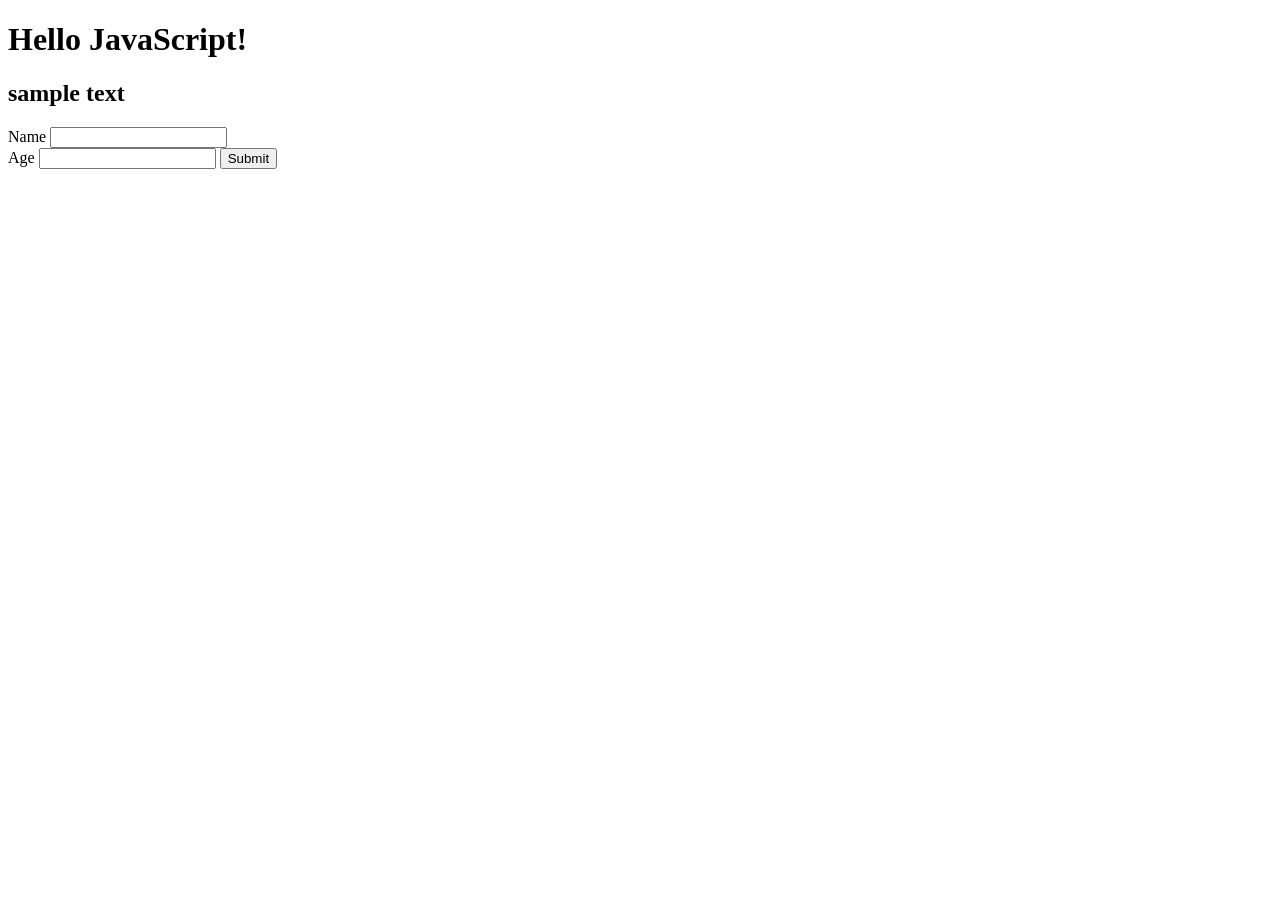
<file: firstJS.html>
<!DOCTYPE html>
<html lang="en">
<head>
    <meta charset="UTF-8">
    <title>My First JS App</title>
</head>
<body>
    <h1>Hello JavaScript!</h1>
    <h2 id="myH2"> sample text</h2>
    <form id="user-info-rorm">
    Name <input id="user-name">
    <br>
    Age <input id="user-age">
    <button id="submit-button"> Submit</button> 
    </form>



    <script src="events.js">
        // Your JavaScript goes here
        
    </script>
</body>
</html>
</file>
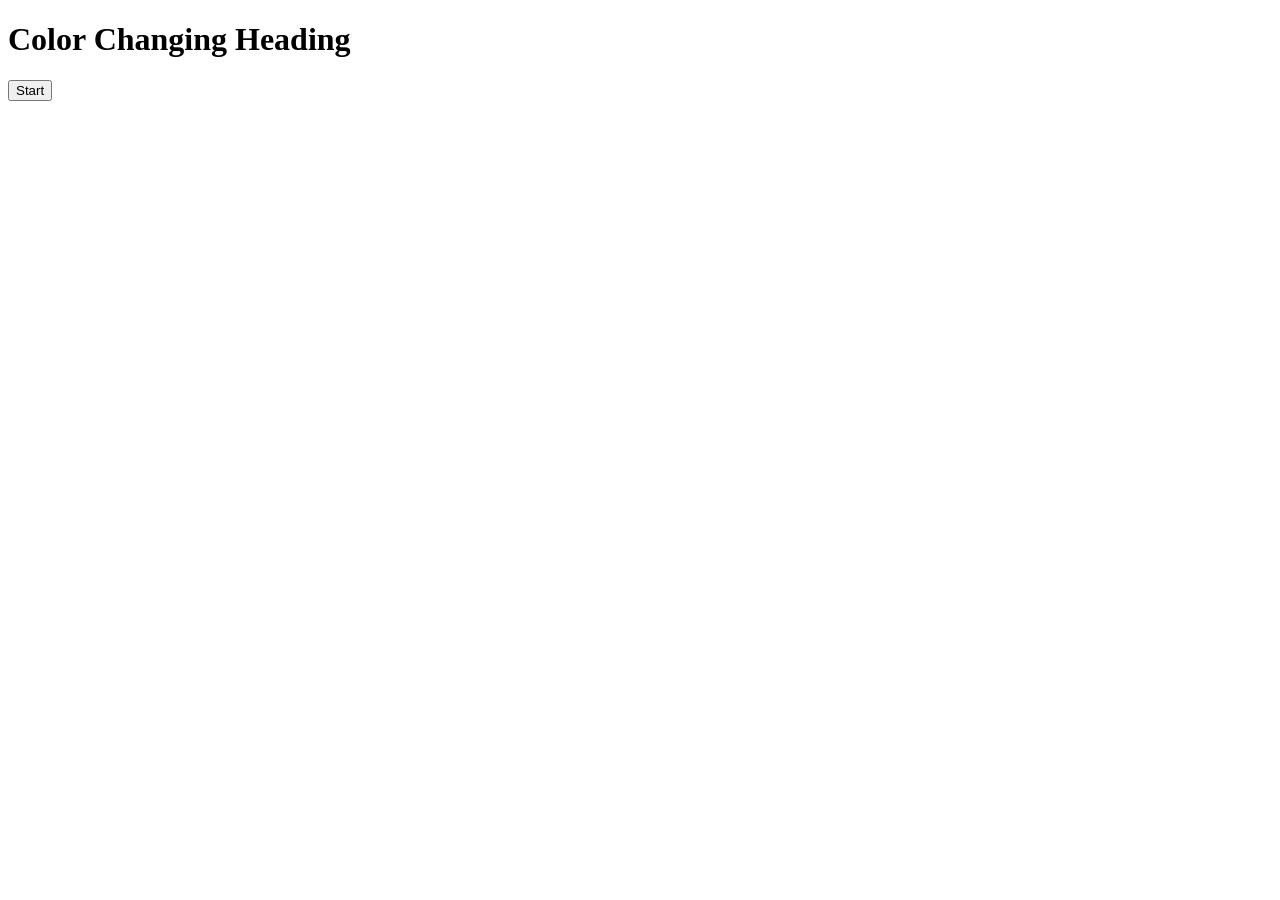
<file: Loops/main.html>
<!DOCTYPE html>
<html lang="en">
<head>
    <meta charset="UTF-8">
    <title>Color Toggle</title>
</head>
<body>
    <h1 id="myHeading">Color Changing Heading</h1>
    <button id="toggleBtn">Start</button>
    <script src="main.js"></script>
</body>
</html>
</file>
